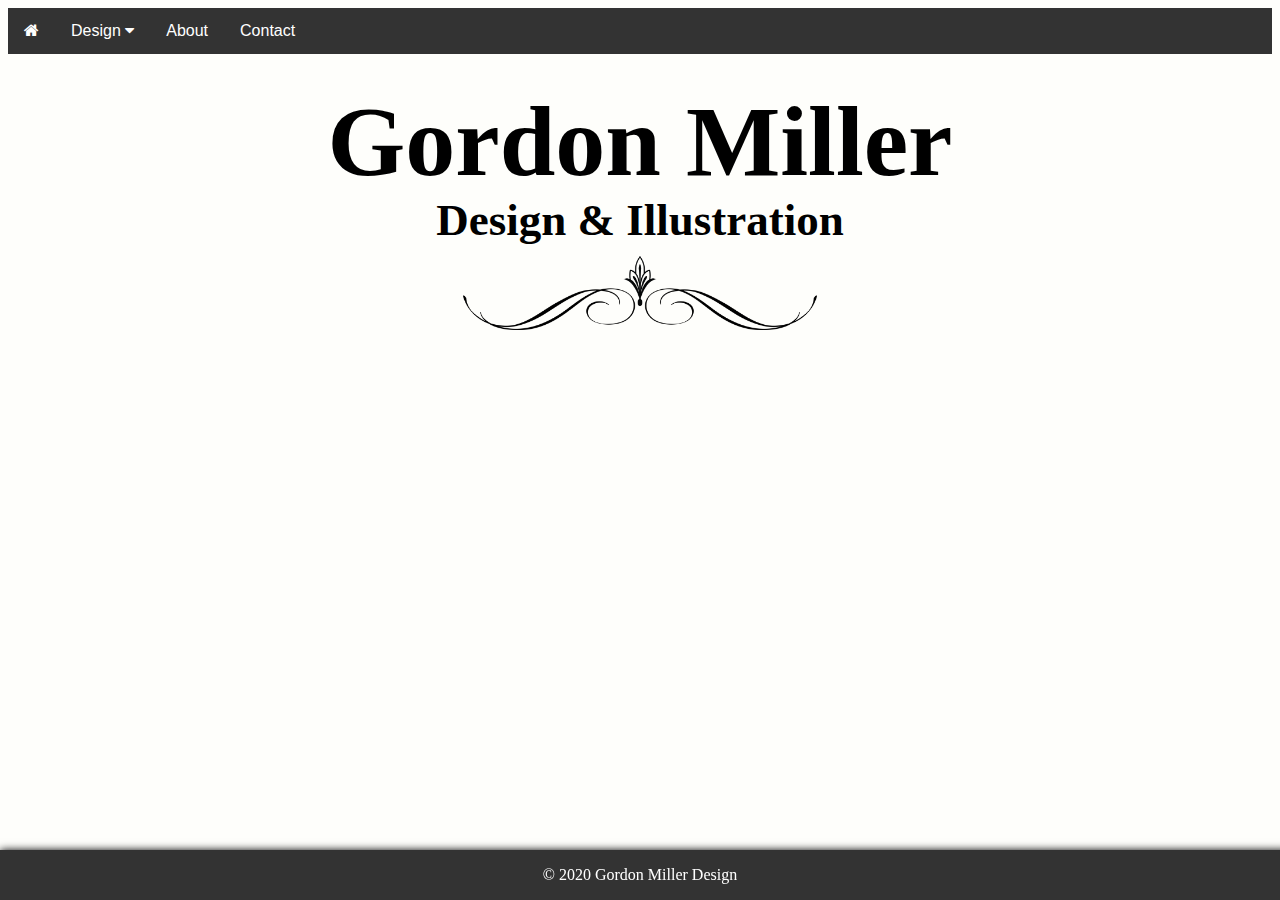
<file: Index.html>
<!DOCTYPE html>
<html>
<head>
    <title>Gordon Miller Design</title>
    <meta charset="utf-8">
    <link rel="stylesheet" href="IndexStyle.css">

<link rel="stylesheet" href="https://cdnjs.cloudflare.com/ajax/libs/font-awesome/4.7.0/css/font-awesome.min.css">
<div class="navbar">
  <a class="active" href="Index.html"><i class="fa fa-home"></i></a>
  <div class="dropdown">
    <button class="dropbtn">Design
      <i class="fa fa-caret-down"></i>
    </button>
    <div class="dropdown-content">
      <a href="Books.html">Books</a>
      <a href="Photos.html">Logos</a>
      <a href=".">Posters</a>
    </div>
  </div>
  <a href="About.html">About</a>
  <a href="mailto:gordon.freelancecreative@gmail.com?subject=Gordon%20Miller%20Design">Contact</a>
</div> 

<h1>Gordon Miller</h1>
<h2>Design & Illustration</h2>
</head>
<body>

<img src="Seperator-Line-2.png" alt="Paris" class="center">


<div class="footer">
  <p>&copy; 2020 Gordon Miller Design</p>
</div>
</file>
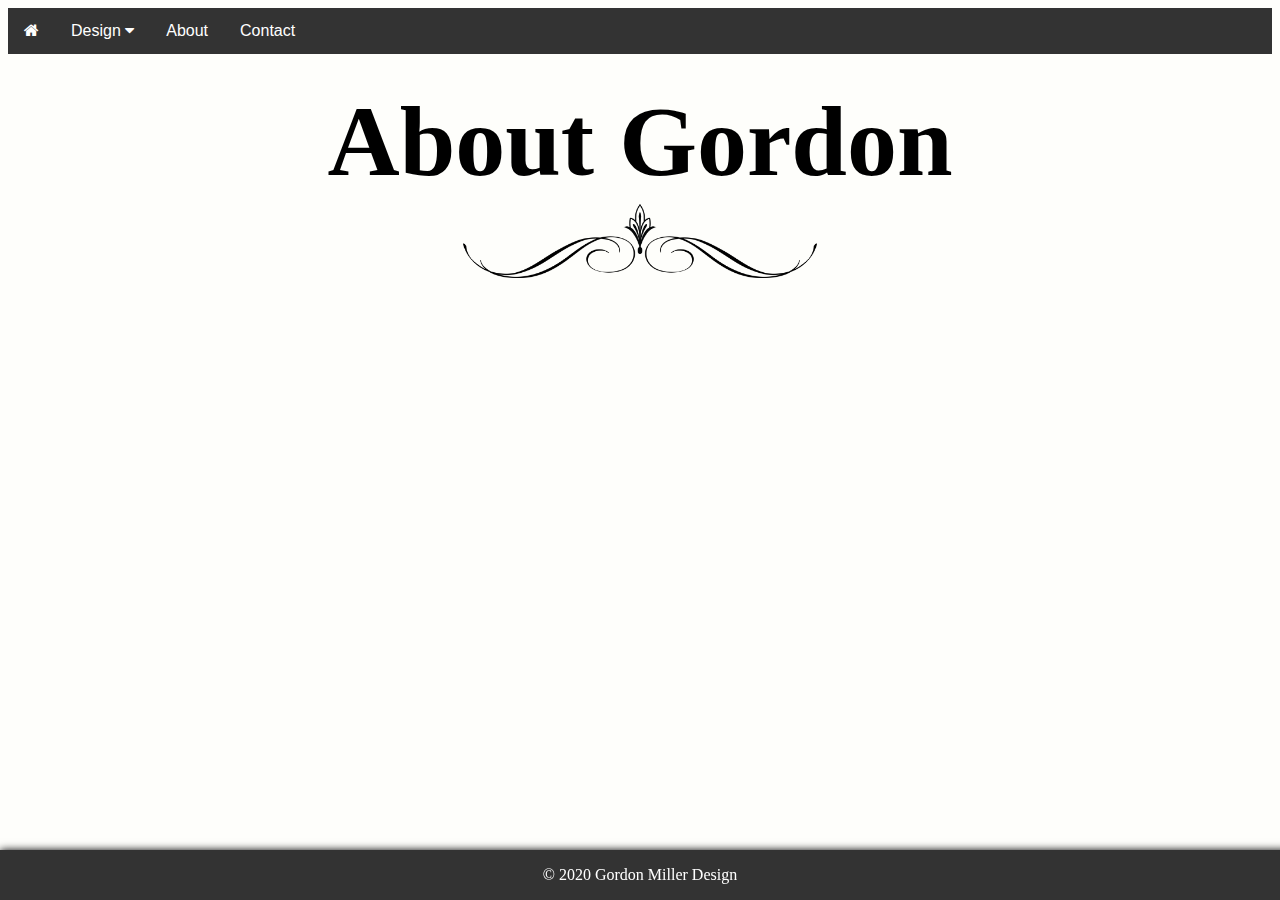
<file: About.html>
<!DOCTYPE html>
<html>
<head>
    <title>Gordon Miller Design</title>
    <meta charset="utf-8">
    <link rel="stylesheet" href="IndexStyle.css">
</head>
<link rel="stylesheet" href="https://cdnjs.cloudflare.com/ajax/libs/font-awesome/4.7.0/css/font-awesome.min.css">
<div class="navbar">
  <a class="active" href="Index.html"><i class="fa fa-home"></i></a>
  <div class="dropdown">
    <button class="dropbtn">Design
      <i class="fa fa-caret-down"></i>
    </button>
    <div class="dropdown-content">
      <a href="Books.html">Books</a>
      <a href="Photos.html">Logos</a>
      <a href=".">Posters</a>
    </div>
  </div>
  <a href="About.html">About</a>
  <a href="mailto:gordon.freelancecreative@gmail.com?subject=Gordon%20Miller%20Design">Contact</a>
</div> 

<body>
    <h1>About Gordon</h1>

    <img src="Seperator-Line-2.png" alt="Paris" class="center">

</body>
</html>

<div class="footer">
    <p>&copy; 2020 Gordon Miller Design</p>
  </div>
</file>
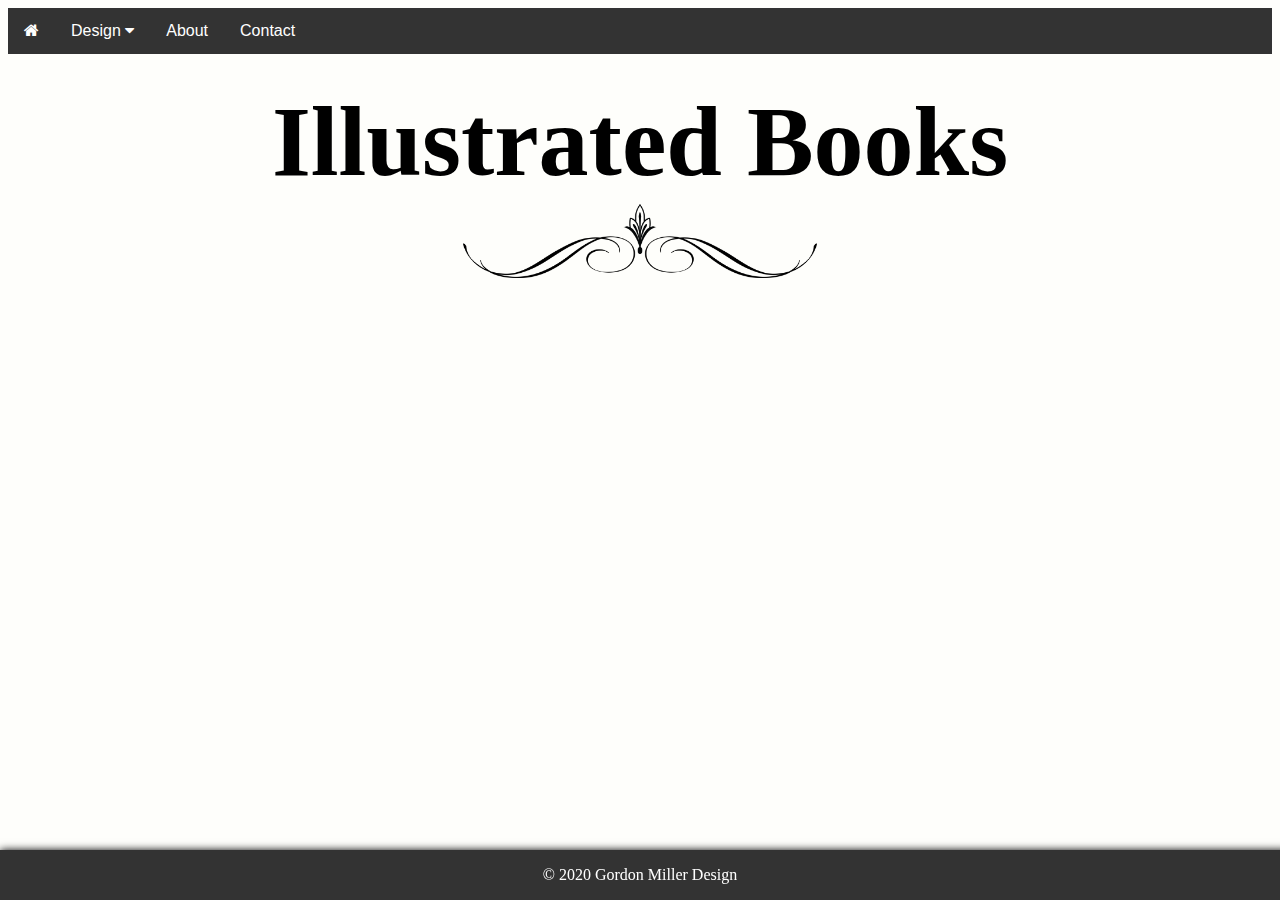
<file: Books.html>
<!DOCTYPE html>
<html>
<head>
    <title>Gordon Miller Design</title>
    <meta charset="utf-8">
    <link rel="stylesheet" href="IndexStyle.css">
</head>
<link rel="stylesheet" href="https://cdnjs.cloudflare.com/ajax/libs/font-awesome/4.7.0/css/font-awesome.min.css">
<div class="navbar">
  <a class="active" href="Index.html"><i class="fa fa-home"></i></a>
  <div class="dropdown">
    <button class="dropbtn">Design
      <i class="fa fa-caret-down"></i>
    </button>
    <div class="dropdown-content">
      <a href="Books.html">Books</a>
      <a href="Photos.html">Logos</a>
      <a href=".">Posters</a>
    </div>
  </div>
  <a href="About.html">About</a>
  <a href="mailto:gordon.freelancecreative@gmail.com?subject=Gordon%20Miller%20Design">Contact</a>
</div> 

<body>
    <h1>Illustrated Books</h1>

    <img src="Seperator-Line-2.png" alt="Paris" class="center">

</body>
</html>

<div class="footer">
    <p>&copy; 2020 Gordon Miller Design</p>
  </div>
</file>
<file: IndexStyle.css>
html{
    background-color: #FEFEFB;
}

.navbar {
    overflow: hidden;
    background-color: #333;
    font-family: Arial;
  }
  
  /* Links inside the navbar */
  .navbar a {
    float: left;
    font-size: 16px;
    color: white;
    text-align: center;
    padding: 14px 16px;
    text-decoration: none;
  }
  
  /* The dropdown container */
  .dropdown {
    float: left;
    overflow: hidden;
  }
  
  /* Dropdown button */
  .dropdown .dropbtn {
    font-size: 16px;
    border: none;
    outline: none;
    color: white;
    padding: 14px 16px;
    background-color: inherit;
    font-family: inherit; /* Important for vertical align on mobile phones */
    margin: 0; /* Important for vertical align on mobile phones */
  }
  
  /* Add a red background color to navbar links on hover */
  .navbar a:hover, .dropdown:hover .dropbtn {
    background-color: #808080;
  }
  
  /* Dropdown content (hidden by default) */
  .dropdown-content {
    display: none;
    position: absolute;
    background-color: #a9a9a9;
    min-width: 160px;
    box-shadow: 0px 8px 16px 0px rgba(0,0,0,0.3);
    z-index: 1;
  }
  
  /* Links inside the dropdown */
  .dropdown-content a {
    float: none;
    color: black;
    padding: 12px 16px;
    text-decoration: none;
    display: block;
    text-align: left;
  }
  
  /* Add a grey background color to dropdown links on hover */
  .dropdown-content a:hover {
    background-color: #E8E8E8;
  }
  
  /* Show the dropdown menu on hover */
  .dropdown:hover .dropdown-content {
    display: block;
  }


  .icon-bar {
    width: 90px; /* Set a specific width */
    background-color: #808080; /* Dark-grey background */
  }
  
  .icon-bar a {
    display: block; /* Make the links appear below each other instead of side-by-side */
    text-align: center; /* Center-align text */
    padding: 16px; /* Add some padding */
    transition: all 0.3s ease; /* Add transition for hover effects */
    color: white; /* White text color */
    font-size: 36px; /* Increased font-size */
  }
  
  .icon-bar a:hover {
    background-color: #808080; /* Add a hover color */
  }
  
  h1 {
    text-align: center;
    color: black;
    font-family: cursive;
    font-size: 100px;
    margin: 5px;
    margin-top: 30px;
}

h2 {
    text-align: center;
    color: black;
    font-family: cursive;
    font-size: 45px;
    margin-top: -10px;
    margin-bottom: 10px;
    
}
.center {
    display: block;
    margin-left: auto;
    margin-right: auto;
    width: 28%;
  }
img {
    padding-top: -10px;
}

.footer {
    position: fixed;
    left: 0;
    bottom: 0;
    width: 100%;
    background: #333;
    color: white;
    text-align: center;
    font-family: Georgia, 'Times New Roman', Times, serif;
    box-shadow: 10px 10px 8px 10px black;
  }
</file>
